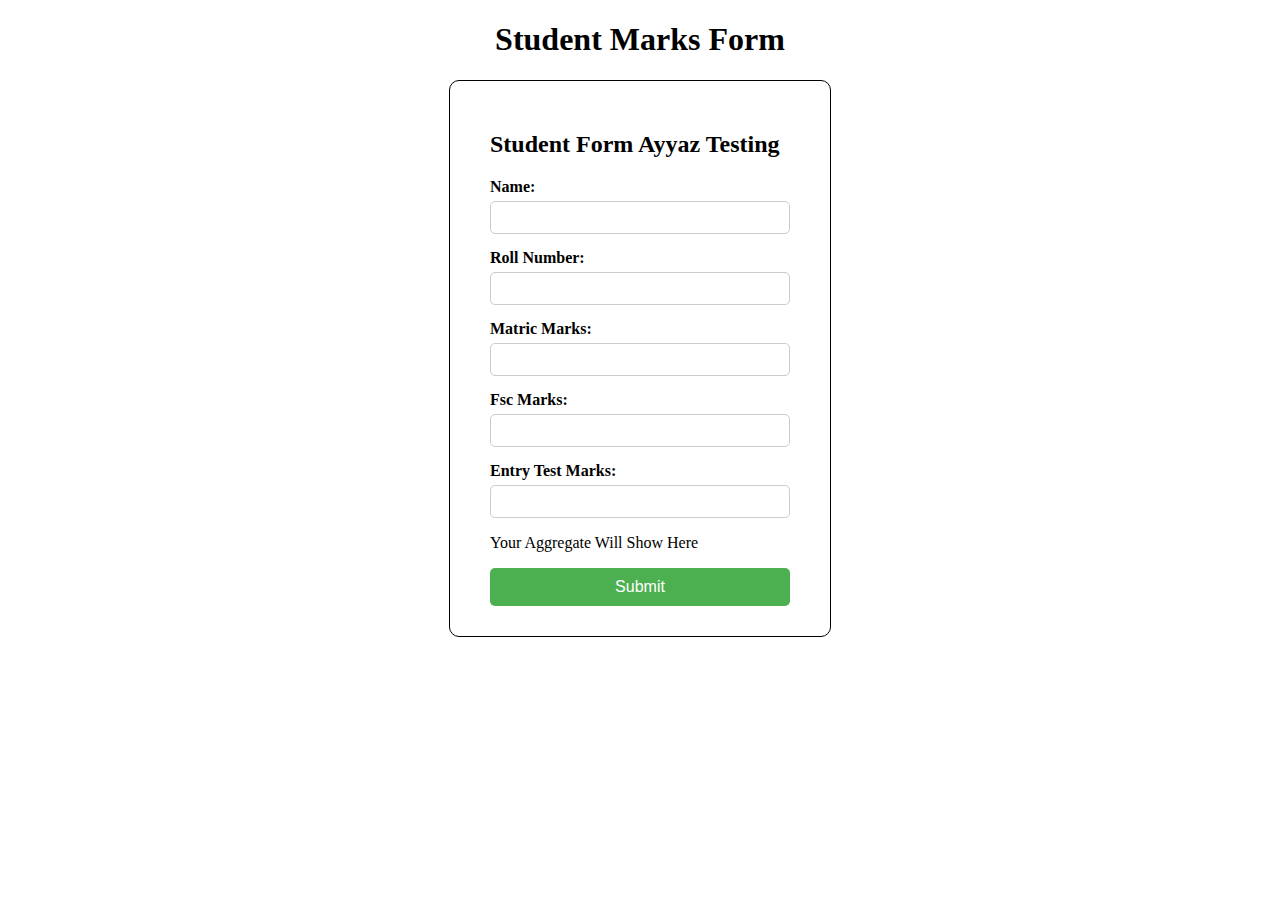
<file: index.html>
<!DOCTYPE html>
<html lang="en">
<head>
    <meta charset="UTF-8">
    <meta name="viewport" content="width=device-width, initial-scale=1.0">
    <title>Student Marks Form</title>
    <link rel="stylesheet" href="index.css">
</head>
<body>
    <h1 style="text-align: center;">Student Marks Form</h1>
    <div class="form">
        <h2>Student Form Ayyaz Testing</h2>
            <form>
                <div class="form-group">
                    <label for="name">Name:</label>
                    <input type="text" id="name" required>
                </div>
                
                <div class="form-group">
                    <label for="roll">Roll Number:</label>
                    <input type="text" id="roll" required>
                </div>

                <div class="form-group">
                    <label for="matric_marks">Matric Marks:</label>
                    <input type="number" id="matric_marks" required>
                </div>
                
                <div class="form-group">
                    <label for="fsc_marks">Fsc Marks:</label>
                    <input type="number" id="fsc_marks" required>
                </div>

                <div class="form-group">
                    <label for="entry_marks">Entry Test Marks:</label>
                    <input type="number" id="entry_marks" required>
                </div>
                <p id="aggrigate">Your Aggregate  Will Show Here</p>

                <button type="submit" onclick="submitClick(event)">Submit</button>
            </form>
    </div>
    <script src="index.js"></script>
</body>
</html>
</file>
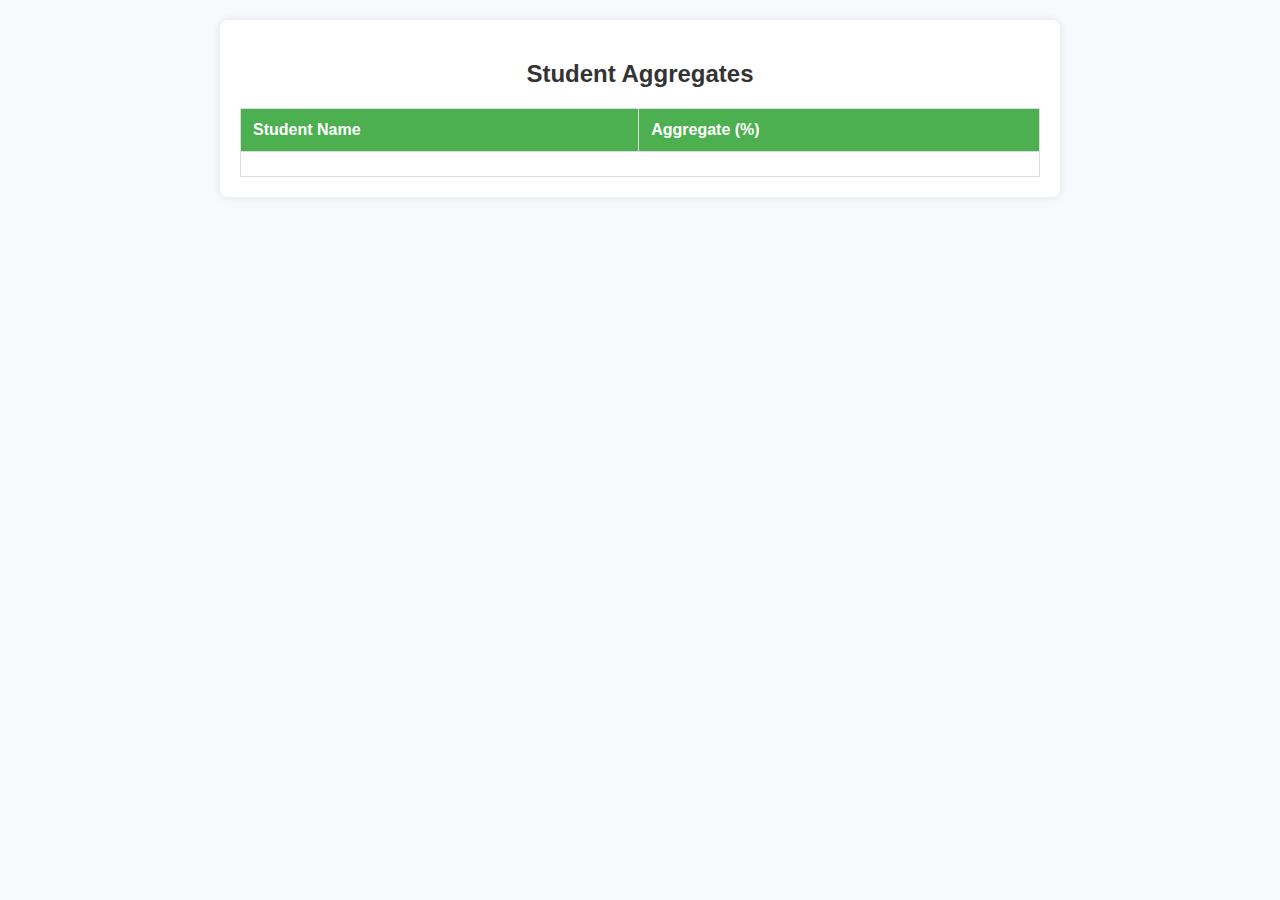
<file: result.html>
<!DOCTYPE html>
<html lang="en">
<head>
    <meta charset="UTF-8">
    <meta name="viewport" content="width=device-width, initial-scale=1.0">
    <title>Document</title>
    <style>
    body {
      font-family: Arial, sans-serif;
      margin: 20px;
      background-color: #f7f9fc;
    }

    .container {
      max-width: 800px;
      margin: auto;
      background: #ffffff;
      padding: 20px;
      border-radius: 8px;
      box-shadow: 0 0 10px rgba(0,0,0,0.1);
      overflow-x: auto;
    }

    h2 {
      text-align: center;
      color: #333;
    }

    table {
      width: 100%;
      border-collapse: collapse;
      margin-top: 20px;
      min-width: 300px;
    }

    th, td {
      padding: 12px;
      border: 1px solid #ddd;
      text-align: left;
    }

    th {
      background-color: #4CAF50;
      color: white;
    }

    tr:nth-child(even) {
      background-color: #f2f2f2;
    }

    @media (max-width: 600px) {
      th, td {
        padding: 8px;
        font-size: 14px;
      }
    }
  </style>
</head>
<body>
   
<div class="container">
  <h2>Student Aggregates</h2>
  <table id="studentTable">
    <thead>
      <tr>
        <th>Student Name</th>
        <th>Aggregate (%)</th>
      </tr>
    </thead>
    <tbody id="studentsTableBody">
        <tr class="no-data">
          <td colspan="2"></td>
        </tr>
      </tbody>
  </table>
</div>
    <script src="result.js"></script>
</body>
</html>
</file>
<file: index.css>
.form {
      background-color: white;
      padding: 30px 40px;
      border-radius: 10px;
      width: 300px;
      border: 1px solid black;
      margin: auto;
    }

    .form-h2 {
      text-align: center;
      margin-bottom: 20px;
    }

    .form-group {
      margin-bottom: 15px;
    }

    .form-group label {
      display: block;
      margin-bottom: 5px;
      font-weight: bold;
    }

    .form-group input {
      width: 100%;
      padding: 8px;
      box-sizing: border-box;
      border: 1px solid #ccc;
      border-radius: 5px;
    }

    button {
      width: 100%;
      padding: 10px;
      background-color: #4CAF50;
      color: white;
      border: none;
      border-radius: 5px;
      cursor: pointer;
      font-size: 16px;
    }

    button:hover {
      background-color: #45a049;
    }
</file>
